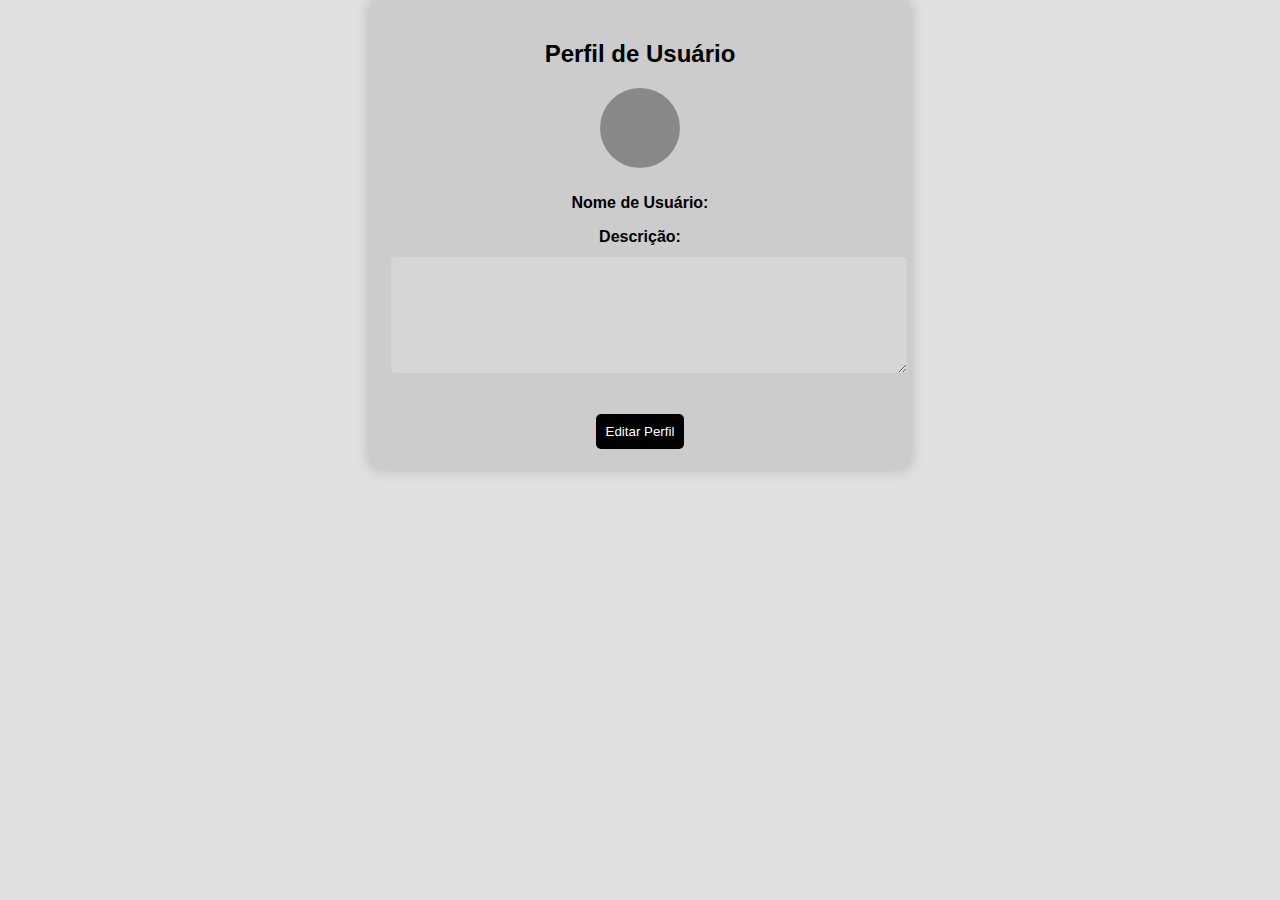
<file: chat/chat/target/classes/static/perfil.html>
<!DOCTYPE html>
<html lang="pt-br">
  <head>
    <meta charset="UTF-8" />
    <title>Perfil do Usuário</title>
    <link rel="stylesheet" href="css/perfil.css" />
    <link rel="stylesheet" href="css/header.css" />
  </head>
  <body>
    <div class="perfil-container">
      <h2 id="username-title">Perfil de Usuário</h2>

      <div id="fotoContainer" class="foto-perfil"></div>
      <input
        type="file"
        id="edit-foto"
        class="input-field"
        style="display: none"
      />
      <button
        id="change-photo-button"
        class="change-photo-button"
        style="display: none"
      >
        Alterar Foto
      </button>

      <p><strong>Nome de Usuário:</strong> <span id="username"></span></p>

      <p>
        <strong>Descrição:</strong><br />
        <textarea
  id="edit-descricao"
  class="descricao-input"
  disabled
  rows="1"
  oninput="autoResize(this)"
></textarea>

      </p>

      <button id="edit-button" class="edit-button">Editar Perfil</button>
      <button id="save-button" class="save-button" style="display: none">
        Salvar Alterações
      </button>
    </div>

    <script src="js/perfil.js"></script>
  </body>
</html>
</file>
<file: chat/chat/target/classes/static/css/perfil.css>
body {
    font-family: Arial, sans-serif;
    margin: 0;
    padding: 0;
    height: 100vh;
    background-color: #e0e0e0;
    display: flex;
    align-items: center;
    justify-content: center;
  }
  
  .perfil-container {
    padding: 20px;
    border-radius: 8px;
    background-color: rgba(200, 200, 200, 0.85);
    max-width: 500px;
    width: 90%;
    text-align: center;
    box-shadow: 0 0 15px rgba(0,0,0,0.2);
  }
  
  .perfil-container h2 {
    text-align: center;
  }
  
  .foto-perfil {
    position: relative;
    width: 80px;
    height: 80px;
    overflow: hidden;
    margin: 0 auto 10px auto;
    display: inline-block;
    vertical-align: middle;
    font-size: 30px;
    line-height: 80px;
    color: #fff;
    text-align: center;
    border-radius: 50%;
    font-style: normal;
    text-transform: uppercase;
    background-color: #888;
  }
  
  .foto-perfil img {
    width: 100%;
    height: 100%;
    object-fit: cover;
    border-radius: 50%;
    display: block;
  }
  
  .input-field,
  .descricao-input {
    margin: 10px 0;
    width: 100%;
    padding: 8px;
    border-radius: 5px;
    border: 1px solid #ccc;
  }
  
  .descricao-input {
    background-color: #d6d6d6;
  }
  
  .edit-button,
  .save-button,
  .change-photo-button {
    margin-top: 10px;
    padding: 10px;
    background-color: #000;
    color: white;
    border: none;
    border-radius: 5px;
    cursor: pointer;
  }
  
  .edit-button:hover,
  .save-button:hover,
  .change-photo-button:hover {
    background-color: #333;
  }
  
  .descricao-input {
    width: 100%;
    height: 100px;
    resize:vertical;
    overflow: hidden;
    font-size: 16px;
    padding: 8px;
  }
</file>
<file: chat/chat/target/classes/static/css/header.css>
body {
  font-family: Arial, sans-serif;
  margin: 0;
  padding: 0;
  height: 100%;
  display: flex;
  flex-direction: column;
}
.content {
  flex-grow: 1;
}
header {
  background-color: #0d0d0d;
  color: white;
  padding: 10px 20px;
  display: flex;
  justify-content: space-between;
  align-items: center;
  margin-top: auto;
}
.copyright {
  font-size: 14px;
}
.social-icons a {
  margin-left: 15px;
  color: white;
  text-decoration: none;
  font-size: 18px;
}
.social-icons a:hover {
  opacity: 0.7;
}
</file>
